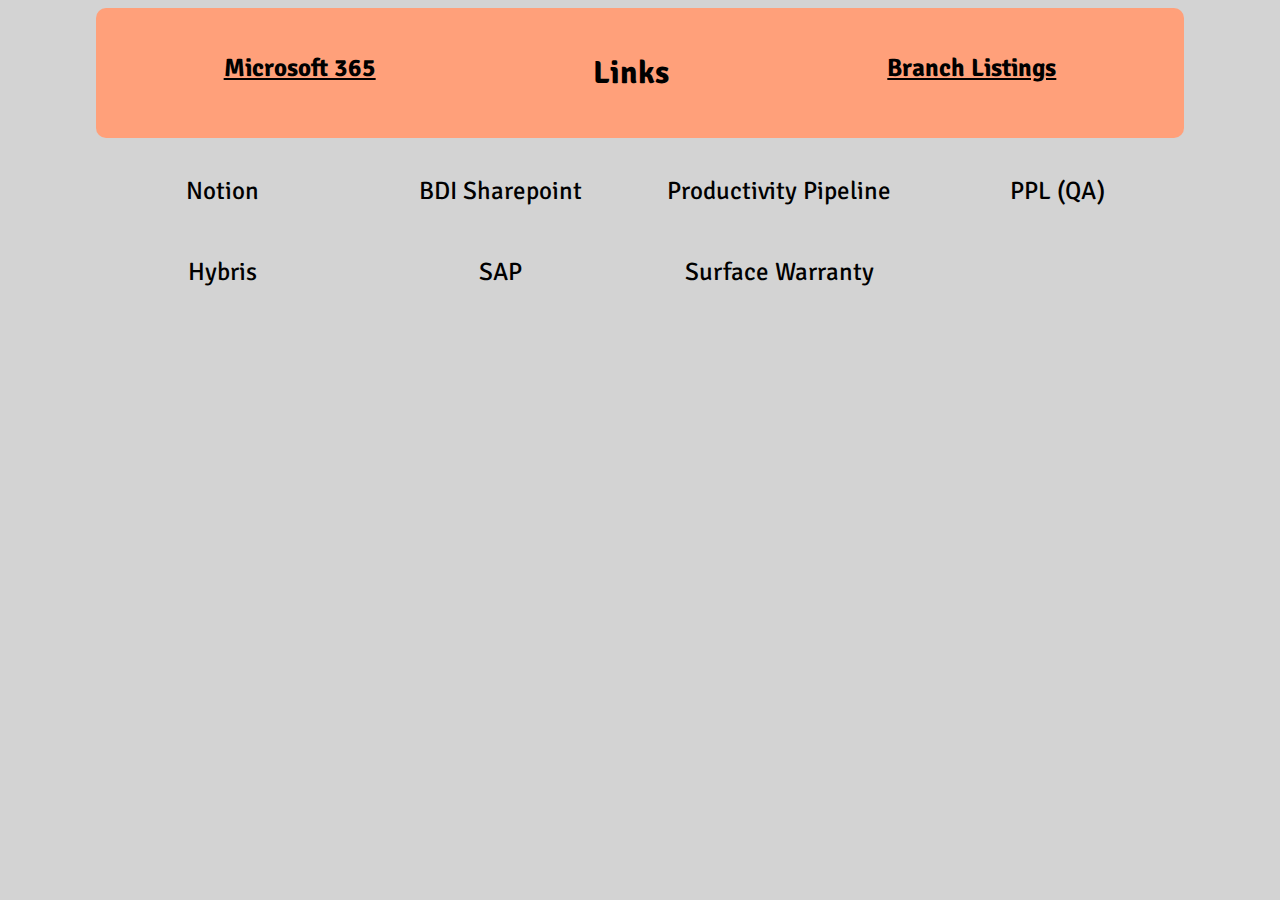
<file: index.html>
<!DOCTYPE html>
<html lang="en">
  <head>
    <meta charset="utf-8" />
    <title>BDI Links
    </title>
    <link rel="stylesheet" type="text/css" href="stylesheets/style.css" />
    <meta name="viewport" content="width=device-width, initial-scale=1" />
    <link rel="preconnect" href="https://fonts.googleapis.com" />
    <link rel="preconnect" href="https://fonts.gstatic.com" crossorigin />
    <link
      href="https://fonts.googleapis.com/css2?family=Signika:wght@300;400;500;600;700&display=swap"
      rel="stylesheet"
    />
  </head>
  <body class="bodywrapper">
    <!--Title area and primary links-->
    <header class="headerwrapper">
      <h3 id="msoffice">
        <a
          href="https://www.microsoft365.com/?auth=2&home=1"
          >Microsoft 365</a
        >
      </h3>
      <h2 id="title">Links</h2>
      <h3>
        <a
          href="https://bdi.sharepoint.com/:x:/r/USA/Support%20Departments/Marketing/Marketing%20Documents/BDI%20US%20Branch%20Listing-INTERNAL.xlsx?d=w7fd7fd94735c41c6b88cca73910fd9ce&csf=1&web=1&e=QYGngy"
          >Branch Listings</a
        >
      </h3>
    </header>
    <!--Starts the Table of links.  This is divided into  columns--->
    <main>
      <section class="linkgrid">
        <div class="item">
          <a href="notion.html">Notion</a>
        </div>
        <div class="item">
          <a href="https://bdi.sharepoint.com/USA/default.aspx">BDI Sharepoint</a>
        </div>
        <div class="item">
          <a href="https://www.productivitypipeline.com/lead/listing.htm">Productivity Pipeline</a>
        </div>
        <div class="item">
          <a href="http://test.productivitypipeline.com/">PPL (QA)</a>
        </div>
        <div class="item">
          <a href="https://backoffice.bdiexpress.com/backoffice/login.zul"
            >Hybris</a>
        </div>
        <div class="item">
          <a
            href="https://sap.bdiworldwide.com/sap/bc/gui/sap/its/webgui/?sap-client=300&sap-language=EN"
            >SAP</a
          >
        </div>
        <div class="item">
          <a
            href="https://mybusinessservice.surface.com/en-US/CheckWarranty/CheckWarranty"
            >Surface Warranty</a
          >
        </div>
      </section>
    </main>
  </body>
</html>
</file>
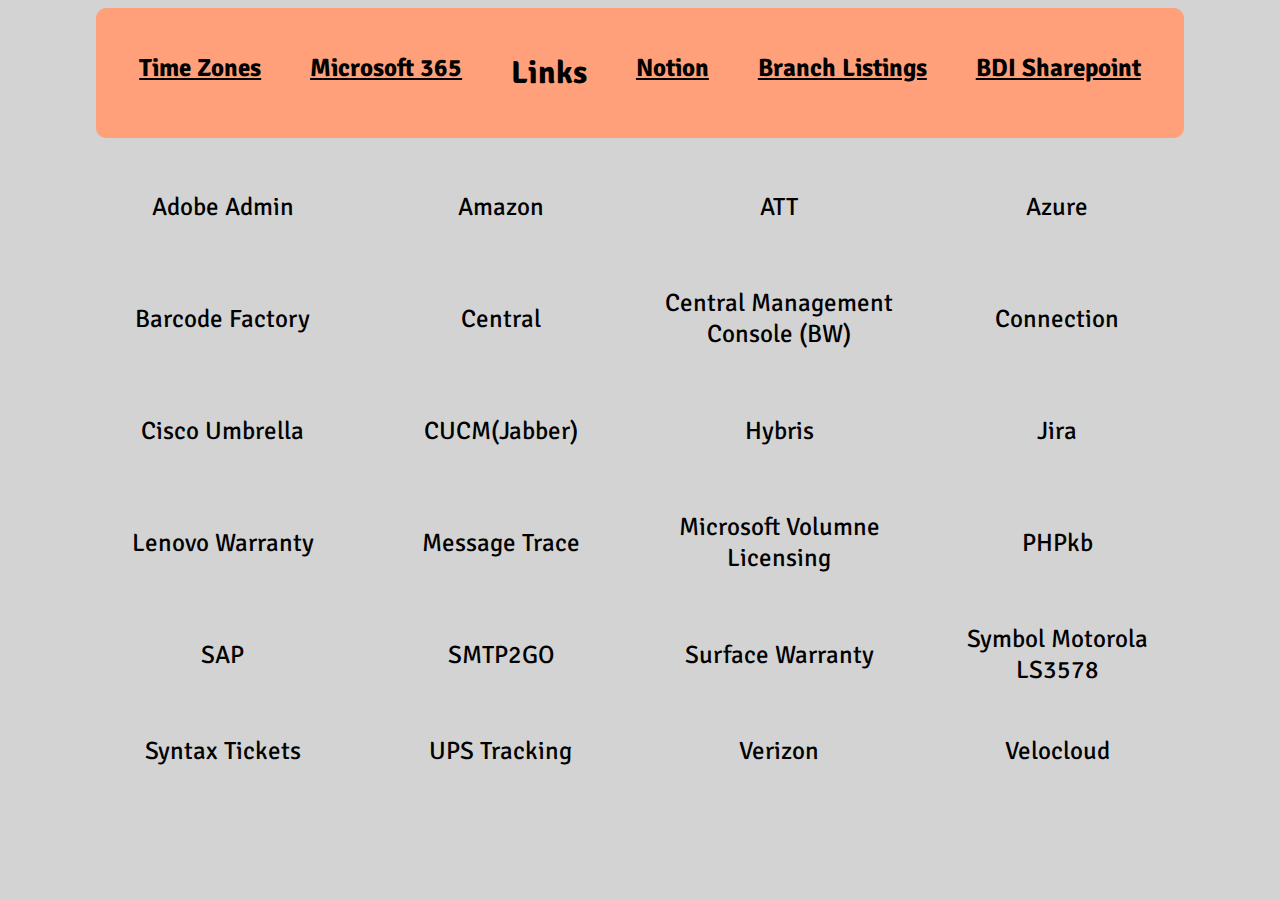
<file: index copy.html>
<!DOCTYPE html>
<html lang="en">
  <head>
    <meta charset="utf-8" />
    <title>BDI Links
    </title>
    <link rel="stylesheet" type="text/css" href="stylesheets/style.css" />
    <meta name="viewport" content="width=device-width, initial-scale=1" />
    <link rel="preconnect" href="https://fonts.googleapis.com" />
    <link rel="preconnect" href="https://fonts.gstatic.com" crossorigin />
    <link
      href="https://fonts.googleapis.com/css2?family=Signika:wght@300;400;500;600;700&display=swap"
      rel="stylesheet"
    />
  </head>
  <body class="bodywrapper">
    <!--Title area and primary links-->
    <header class="headerwrapper">
      <h3>
        <a href="https://www.timeanddate.com/time/map/#!cities=2126"
          >Time Zones</a
        >
        <!-- This is a comment -->
      </h3>
      <h3 id="msoffice">
        <a
          href="https://www.microsoft365.com/?auth=2&home=1"
          >Microsoft 365</a
        >
      </h3>
      <h2 id="title">Links</h2>
      <h3>
        <a
          href="notion.html"
          >Notion</a
        >
      </h3>
      <h3>
        <a
          href="https://bdi.sharepoint.com/:x:/r/USA/Support%20Departments/Marketing/Marketing%20Documents/BDI%20US%20Branch%20Listing-INTERNAL.xlsx?d=w7fd7fd94735c41c6b88cca73910fd9ce&csf=1&web=1&e=QYGngy"
          >Branch Listings</a
        >
      </h3>
      <h3>
        <a href="https://bdi.sharepoint.com/USA/default.aspx">BDI Sharepoint</a>
      </h3>
    </header>
    <!--Starts the Table of links.  This is divided into 5 columns--->
    <main>
      <section class="linkgrid">
        <div class="item">
          <a
            href="https://adminconsole.adobe.com/7BDD7BB95CC1A2370A495F9F@AdobeOrg/users"
            >Adobe Admin</a
          >
        </div>
        <div class="item"><a href="https://www.amazon.com">Amazon</a></div>
        <div class="item">
          <a
            href="https://www.wireless.att.com/businesscare/index.jsp?wtLinkName=Manage&wtLinkLoc=MNB"
            >ATT</a
          >
        </div>
        <div class="item">
          <a
            href="https://portal.azure.com/#blade/Microsoft_AAD_IAM/UsersManagementMenuBlade/MsGraphUsers"
            >Azure</a
          >
        </div>
        <div class="item">
          <a href="https://www.barcodefactory.com/account">Barcode Factory</a>
        </div>
        <div class="item">
          <a href="https://secure.logmein.com/central/Central.aspx">Central</a>
        </div>
        <div class="item">
          <a href="http://10.5.240.55:8080/BOE/CMC"
            >Central Management<br />Console (BW)</a
          >
        </div>
        <div class="item">
          <a
            href="https://www.connection.com/IPA/Account/AccountHome?cm_sp=Connection-_-Single-Login-_-Business-Customer"
            >Connection</a
          >
        </div>
        <div class="item">
          <a
            href="https://login.umbrella.com/?_ga=2.140049331.141774397.1574265530-213217596.1568747705"
            >Cisco Umbrella</a
          >
        </div>
        <div class="item"><a href="http://10.7.254.10/">CUCM(Jabber)</a></div>
        <div class="item">
          <a href="https://backoffice.bdiexpress.com/backoffice/login.zul"
            >Hybris</a
          >
        </div>
        <div class="item">
          <a
            href="https://bdiworldwide.atlassian.net/jira/servicedesk/projects/USP/queues/custom/84"
            >Jira</a
          >
        </div>
        <div class="item">
          <a href="https://pcsupport.lenovo.com/us/en/warrantylookup#/"
            >Lenovo Warranty</a
          >
        </div>
        <div class="item">
          <a href="https://admin.exchange.microsoft.com/#/messagetrace"
            >Message Trace</a
          >
        </div>
        <div class="item">
          <a
            href="https://www.microsoft.com/Licensing/servicecenter/default.aspx#"
            >Microsoft Volumne Licensing</a
          >
        </div>
        <div class="item">
          <a href="http://bdiexpress.knowledgebase.co/admin/login.php">PHPkb</a>
        </div>
        <div class="item">
          <a
            href="https://sap.bdiworldwide.com/sap/bc/gui/sap/its/webgui/?sap-client=300&sap-language=EN"
            >SAP</a
          >
        </div>
        <div class="item">
          <a href="https://app.smtp2go.com/dashboard/main/">SMTP2GO</a>
        </div>
        <div class="item">
          <a
            href="https://mybusinessservice.surface.com/en-US/CheckWarranty/CheckWarranty"
            >Surface Warranty</a
          >
        </div>
        <div class="item">
          <a
            href="https://www.zebra.com/content/dam/zebra_new_ia/en-us/manuals/barcode-scanners/ls3578-qsg-en.pdf"
            >Symbol Motorola LS3578</a
          >
        </div>
        <div class="item">
          <a href="https://simplified.service-now.com/cp?id=fit_cp_index"
            >Syntax Tickets</a
          >
        </div>
        <div class="item">
          <a href="https://www.ups.com/track?loc=en_US&requester=ST/"
            >UPS Tracking</a
          >
        </div>
        <div class="item">
          <a
            href="https://sso.verizonenterprise.com/amserver/sso/login.go?appGroup=VZW&goto=https%3A%2F%2Fb2b.verizonwireless.com%3A443%2Fsms%2Famsecure%2Flanding%2Foverview.go#/overview"
            >Verizon</a
          >
        </div>
        <div class="item">
          <a href="https://vco160-usca1.velocloud.net/#!/monitor/edge/"
            >Velocloud</a
          >
        </div>
      </section>
    </main>
  </body>
</html>
</file>
<file: stylesheets/style.css>
@import url("mainwrapper.css");
@import url("headerwrapper.css");

* {
  font-family: "Signika", sans-serif;
  font-size: 1.25rem;
}
main{
  margin-top: 1em;;
}
.bodywrapper {
  margin-left: auto;
  margin-right: auto;
  width: 85%;
  background-color: lightgray;
  /* border: 2px solid black; */
}
.headerwrapper {
  background-color: lightsalmon;
  border-radius: 10px;
  display: flex;
  justify-content: space-around;
  padding:.75em;
}
a:link {
  color: black;
}
a:visited {
  color: darkolivegreen;
}
a:hover {
  color: cornflowerblue;
}
</file>
